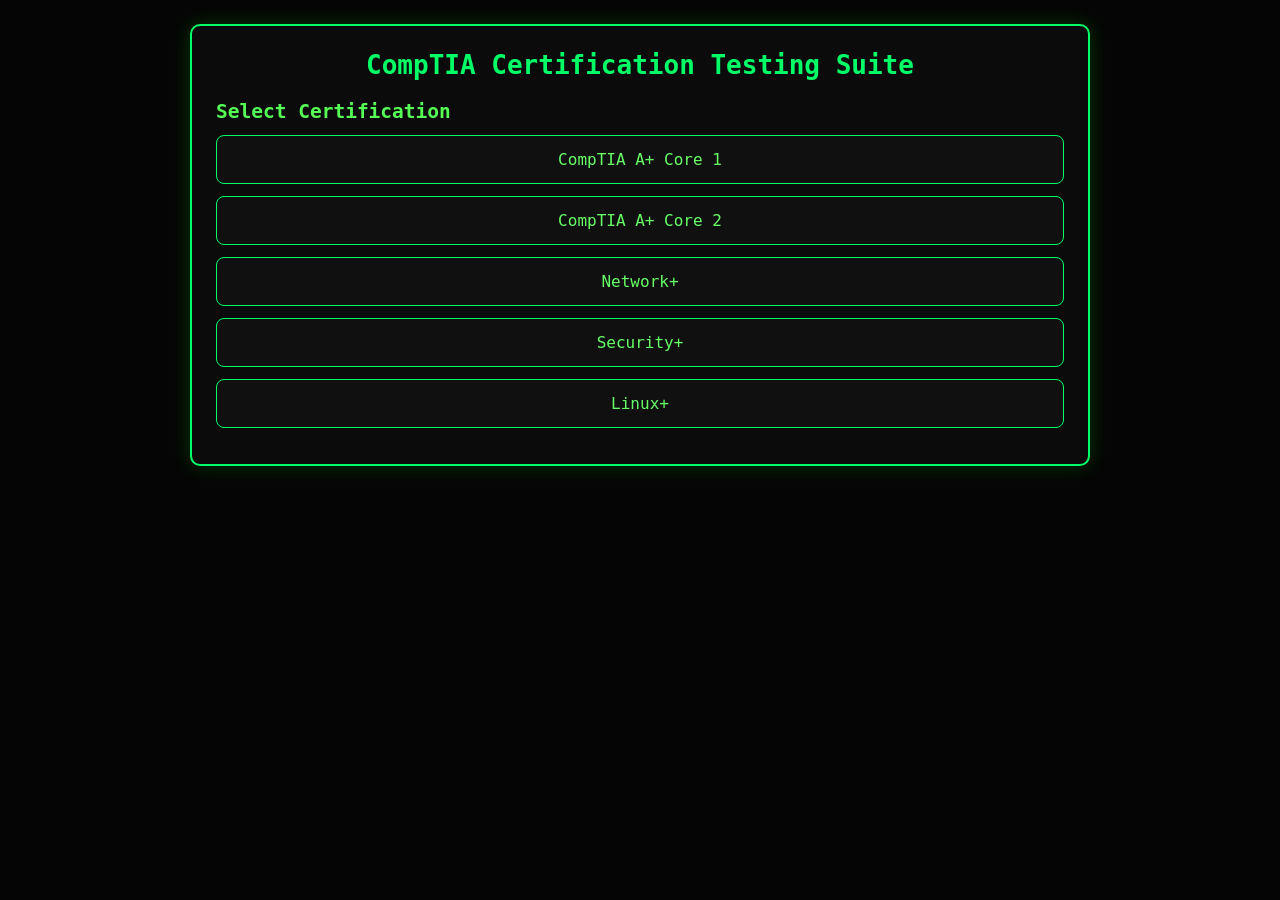
<file: index.html>
<!DOCTYPE html>
<html lang="en">

<head>

<meta charset="UTF-8">

<meta name="viewport" content="width=device-width,initial-scale=1">

<title>CompTIA Certification Testing Suite</title>

<link rel="stylesheet" href="style.css">

</head>

<body>

<div id="app"></div>

<script src="data/config.js"></script>

<script src="data/questions.js"></script>

<script src="data/loader.js"></script>

<script src="app.js"></script>

</body>

</html>
</file>
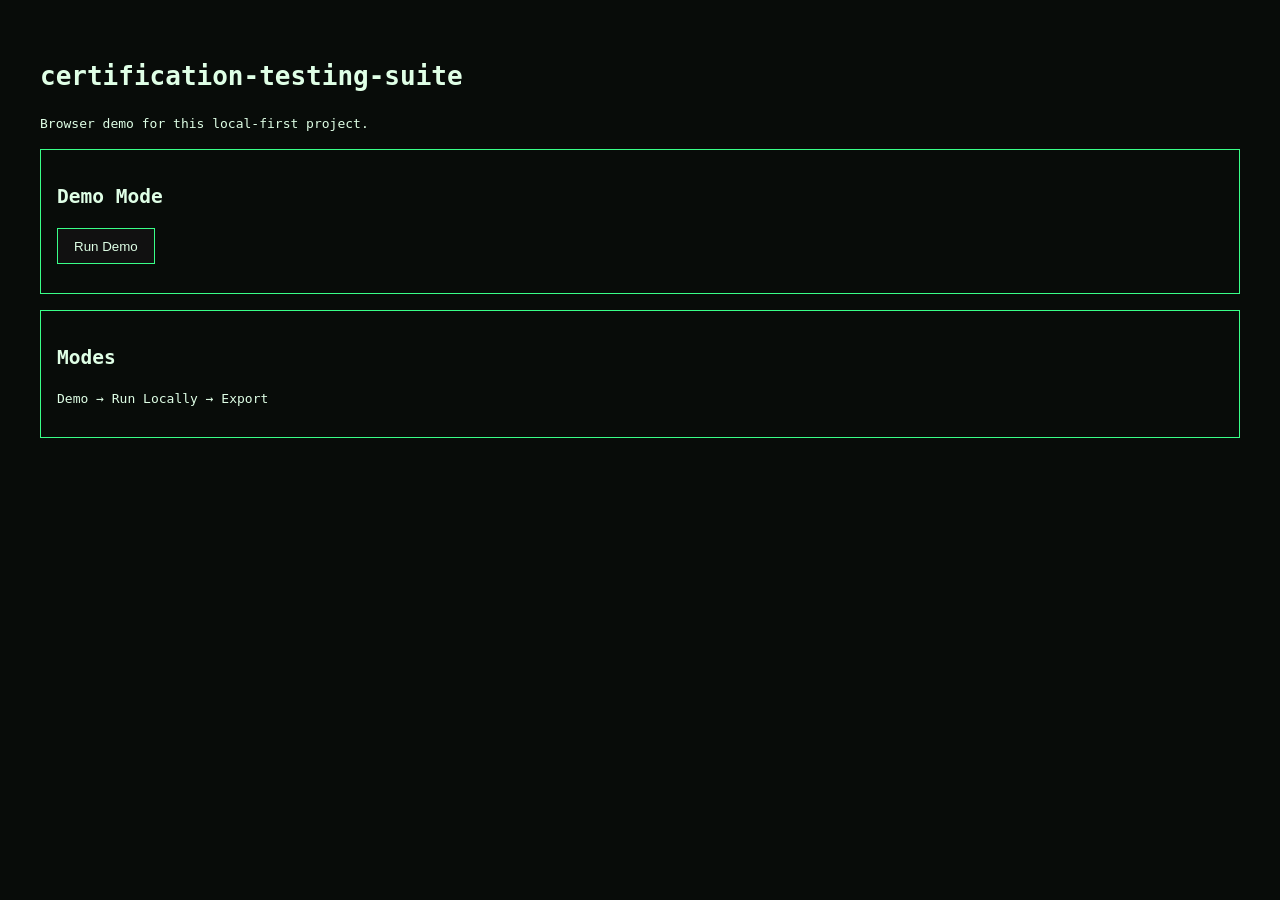
<file: website/index.html>
<!doctype html>
<html>
<head>
<meta charset="utf-8">
<title>certification-testing-suite</title>
<style>
body {
  background:#080c09;
  color:#dfffe6;
  font-family:monospace;
  padding:2rem;
  line-height:1.5;
}
.card {
  border:1px solid #39ff88;
  padding:1rem;
  margin:1rem 0;
}
button {
  background:#111;
  color:#dfffe6;
  border:1px solid #39ff88;
  padding:.6rem 1rem;
}
pre { white-space:pre-wrap; }
</style>
</head>
<body>
<h1>certification-testing-suite</h1>
<p>Browser demo for this local-first project.</p>

<div class="card">
<h2>Demo Mode</h2>
<button onclick="demo()">Run Demo</button>
<pre id="out"></pre>
</div>

<div class="card">
<h2>Modes</h2>
<p>Demo → Run Locally → Export</p>
</div>

<script>
const lines = [
"Starting demo...",
"Loading sample data...",
"Inspecting project...",
"Running workflow...",
"Generating output...",
"Demo complete."
];

function demo() {
  let out = document.getElementById("out");
  out.textContent = "";
  let i = 0;
  let timer = setInterval(() => {
    out.textContent += lines[i] + "\n";
    i++;
    if (i >= lines.length) clearInterval(timer);
  }, 450);
}
</script>
</body>
</html>
</file>
<file: style.css>
*{

box-sizing:border-box;

margin:0;

padding:0;

}

body{

background:#050505;

color:#66ff66;

font-family:monospace;

padding:24px;

}

#app{

max-width:900px;

margin:auto;

}

.card{

background:#0b0b0b;

border:2px solid #00ff66;

border-radius:10px;

padding:24px;

box-shadow:0 0 20px rgba(0,255,0,.20);

}

h1{

color:#00ff66;

margin-bottom:20px;

text-align:center;

}

h2{

color:#55ff55;

margin:20px 0 10px;

}

h3{

margin:16px 0;

line-height:1.4;

}

p{

margin:10px 0;

}

button{

display:block;

width:100%;

margin:12px 0;

padding:14px;

background:#101010;

color:#66ff66;

border:1px solid #00ff66;

border-radius:8px;

font-size:16px;

font-family:inherit;

cursor:pointer;

transition:.2s;

}

button:hover{

background:#00ff66;

color:#000;

}

.answer{

text-align:left;

}

.review{

margin-top:14px;

padding:12px;

border-left:4px solid #00ff66;

background:#111;

}

.correct{

color:#99ff99;

}

.wrong{

color:#ff6666;

}

@media(max-width:700px){

body{

padding:12px;

}

.card{

padding:16px;

}

button{

font-size:15px;

padding:12px;

}

}
</file>
